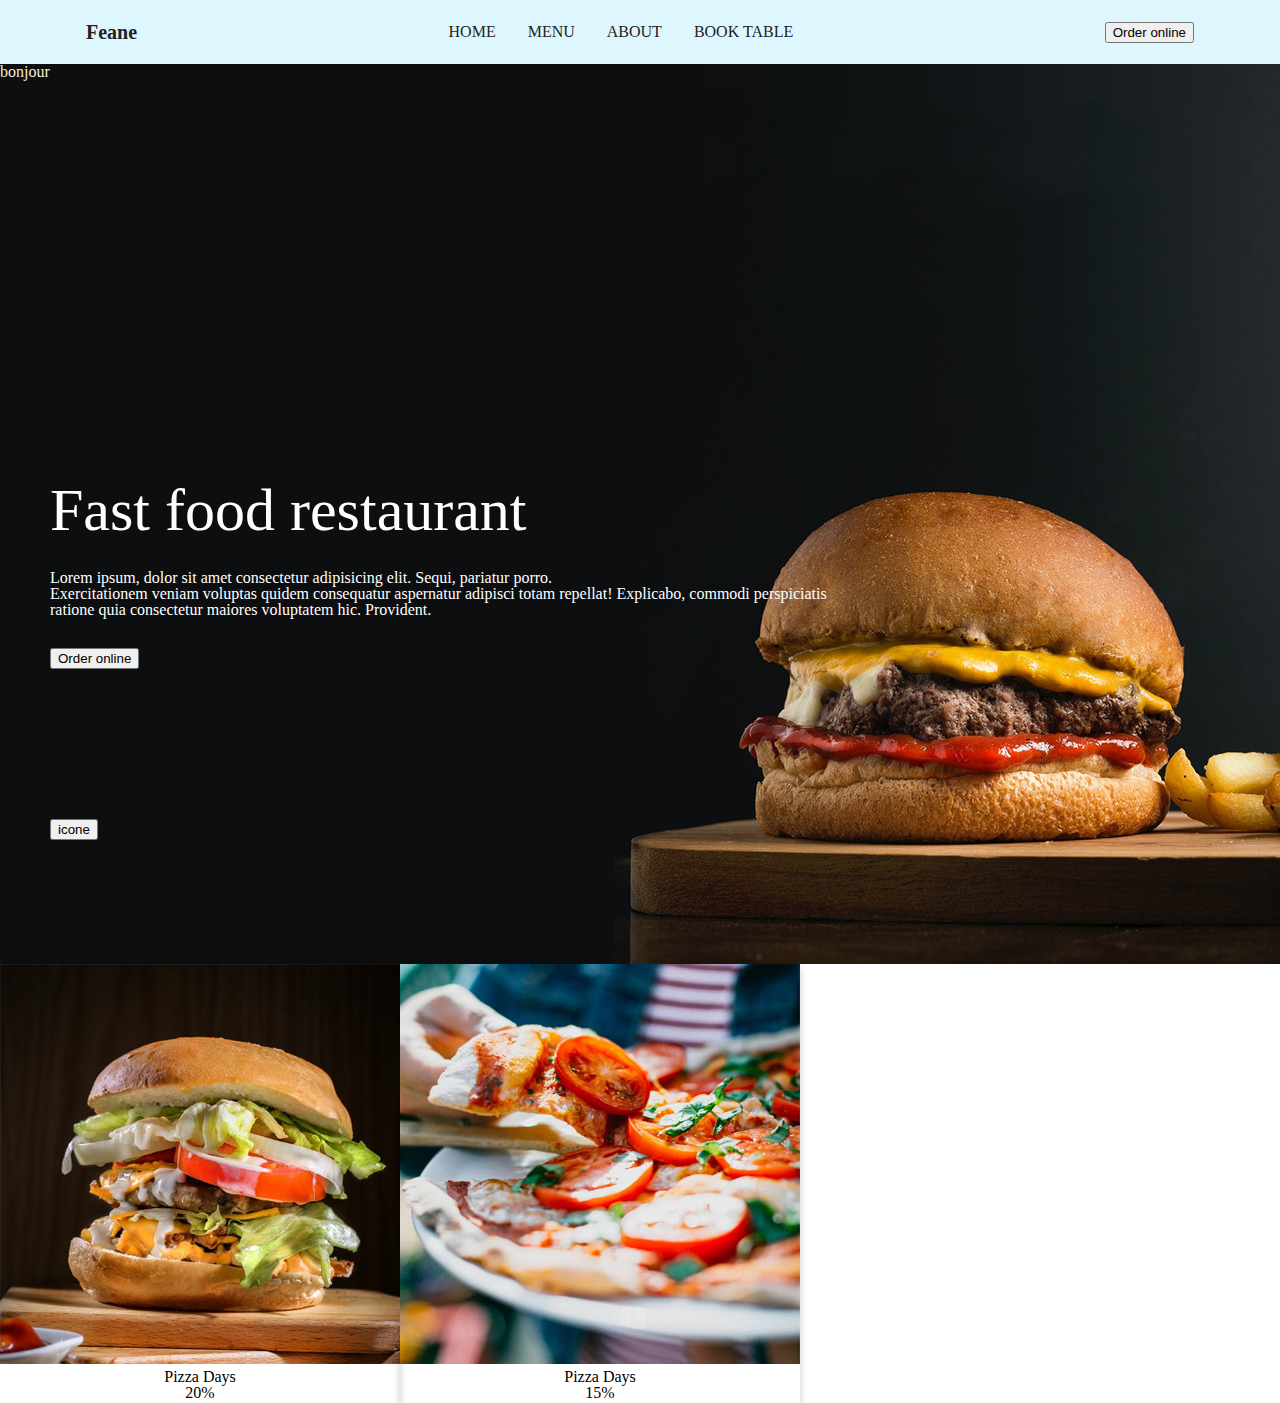
<file: test NaN Anibé/index.html>
<!DOCTYPE html>
<html lang="en">
  <head>
    <meta charset="UTF-8" />
    <title>Headers - 14</title>
    <meta name="viewport" content="width=device-width, initial-scale=1" />
    <link rel="stylesheet" href="./assets/css/style.css" />
    <link rel="stylesheet" href="./assets/css/style2.css" />
    <link rel="stylesheet" href="./assets/css/style3.css" />
    <style>
        .card {
  /* Add shadows to create the "card" effect */
  box-shadow: 0 4px 8px 0 rgba(0,0,0,0.2);
  transition: 0.3s;
}

/* On mouse-over, add a deeper shadow */
.card:hover {
  box-shadow: 0 8px 16px 0 rgba(0,0,0,0.2);
}

/* Add some padding inside the card container */
.container {
  padding: 2px 16px;
}
    </style>
  </head>
  <body>
    <!-- Header Start -->
    <header class="site-header">
        <div class="wrapper site-header__wrapper">
          <div class="site-header__start">
            <a href="#" class="brand">Feane</a>
          </div>
          <div class="site-header__middle">
            <nav class="nav">
              <button class="nav__toggle" aria-expanded="false" type="button">
                menu
              </button>
              <ul class="nav__wrapper">
                <li class="nav__item"><a href="#">HOME</a></li>
                <li class="nav__item"><a href="#">MENU</a></li>
                <li class="nav__item"><a href="#">ABOUT</a></li>
                <li class="nav__item"><a href="#">BOOK TABLE</a></li>
              </ul>
            </nav>
          </div>
          <div class="site-header__end">
            <a href="#"></a>
            <button type="button">Order online</button>
          </div>
        </div>
      </header>
      <!-- Header End -->
      <section>
        <div class="img">
            <h1 style="color: antiquewhite;">bonjour</h1>
            <div style="margin-top: 400px">
                <div style="margin: 50px;">
              <table>
                <tr>
                  <td style="font-family: comic sans ms; font-size: 60px">Fast food restaurant</td>
                </tr>
              </table> 
                <table style="margin-top: 30px;">
                  <tr>
                    <td>Lorem ipsum, dolor sit amet consectetur adipisicing elit. Sequi, pariatur porro. 
                      <br> Exercitationem veniam voluptas  quidem consequatur aspernatur adipisci totam repellat! Explicabo, commodi perspiciatis 
                      <br>ratione quia consectetur maiores voluptatem hic. Provident.
                    </td>
                  </tr>
                </table>             
                <table style="margin-top: 30px;">
                      <tr>
                          <td>
                             <button type="button">Order online</button>
                          </td>
                      </tr>
                </table> 
                <table style="margin-top: 150px;">
                        <tr>
                            <td>
                               <button type="button">icone</button>
                            </td>
                        </tr>
                </table> 
                </div>
        </div>
      </section>
      <section>
        <table>
            <div></div>
            <tr>
              <th>                
                <div class="card">
                <img src="./assets/img/o1.jpg" alt="Avatar" style="width:100%">
                <div class="container">
                  <p style="color: black;">Pizza Days</p>
                  <h4 style="color: black;"><b>20%</b></h4>
                </div>
              </div> 
            </th>
              <th>                
                <div class="card">
                <img src="./assets/img/o2.jpg" alt="Avatar" style="width:100%">
                <div class="container">
                  <p style="color: black;">Pizza Days</p>
                  <h4 style="color: black;"><b>15%</b></h4>
                </div>
              </div> 
            </th>
            </tr>
      </section>
  </body>
</html>
</file>
<file: test NaN Anibé/assets/css/style.css>
@import url("https://fonts.googleapis.com/css2?family=Roboto:wght@400;700&display=swap");
.wrapper {
  max-width: 1140px;
  padding-left: 1rem;
  padding-right: 1rem;
  margin-left: auto;
  margin-right: auto;
}

*,
*:before,
*:after {
  box-sizing: border-box;
}

a {
  text-decoration: none;
  color: #222;
}

html {
  -webkit-font-smoothing: antialiased;
  -moz-osx-font-smoothing: grayscale;
}

body {
  font-family: "Roboto", sans-serif;
}

.sr-only {
  position: absolute;
  clip: rect(1px, 1px, 1px, 1px);
  padding: 0;
  border: 0;
  height: 1px;
  width: 1px;
  overflow: hidden;
}

.button {
  -webkit-appearance: none;
     -moz-appearance: none;
          appearance: none;
  color: #fff;
  background-color: #2fa0f6;
  min-width: 120px;
  padding: 0.5rem 1rem;
  border-radius: 5px;
  text-align: center;
}

.button svg {
  display: inline-block;
  vertical-align: middle;
  width: 24px;
  height: 24px;
  fill: #fff;
}

.button span {
  display: none;
}

@media (min-width: 600px) {
  .button span {
    display: initial;
  }
}

.button--icon {
  min-width: initial;
  padding: 0.5rem;
}



/* La parti caroussel image */
.img {
  background-image: url("../img/hero-bg.jpg");
  height: 900px;
  width: 100%;
}

th {
    color: #fff;
}

td {
    color: #fff;
}
</file>
<file: test NaN Anibé/assets/css/style2.css>
html,body,div,span,applet,object,iframe,h1,h2,h3,h4,h5,h6,p,blockquote,pre,a,abbr,acronym,address,big,cite,code,del,dfn,em,img,ins,kbd,q,s,samp,small,strike,strong,sub,sup,tt,var,b,u,i,center,dl,dt,dd,ol,ul,li,fieldset,form,label,legend,table,caption,tbody,tfoot,thead,tr,th,td,article,aside,canvas,details,embed,figure,figcaption,footer,header,hgroup,menu,nav,output,ruby,section,summary,time,mark,audio,video{margin:0;padding:0;border:0;font-size:100%;font:inherit;vertical-align:baseline}article,aside,details,figcaption,figure,footer,header,hgroup,menu,nav,section{display:block}body{line-height:1}ol,ul{list-style:none}blockquote,q{quotes:none}blockquote:before,blockquote:after,q:before,q:after{content:'';content:none}table{border-collapse:collapse;border-spacing:0}
</file>
<file: test NaN Anibé/assets/css/style3.css>
/* 
** The Header Media Queries **
** Tweak as per your needs **
*/
.brand {
    font-weight: bold;
    font-size: 20px; }
  
  .site-header {
    position: relative;
    background-color: #def7ff; }
  
  .site-header__wrapper {
    display: flex;
    justify-content: space-between;
    align-items: center;
    padding-top: 1rem;
    padding-bottom: 1rem; }
    @media (min-width: 660px) {
      .site-header__wrapper {
        padding-top: 0;
        padding-bottom: 0; } }
  @media (max-width: 659px) {
    .site-header__end {
      padding-right: 4rem; } }
  
  @media (min-width: 660px) {
    .nav__wrapper {
      display: flex; } }
  
  @media (max-width: 659px) {
    .nav__wrapper {
      position: absolute;
      top: 100%;
      right: 0;
      left: 0;
      z-index: -1;
      background-color: #d9f0f7;
      visibility: hidden;
      opacity: 0;
      transform: translateY(-100%);
      transition: transform 0.3s ease-out, opacity 0.3s ease-out; }
      .nav__wrapper.active {
        visibility: visible;
        opacity: 1;
        transform: translateY(0); } }
  
  .nav__item a {
    display: block;
    padding: 1.5rem 1rem; }
  
  .nav__toggle {
    display: none; }
    @media (max-width: 659px) {
      .nav__toggle {
        display: block;
        position: absolute;
        right: 1rem;
        top: 1rem; } }
</file>
